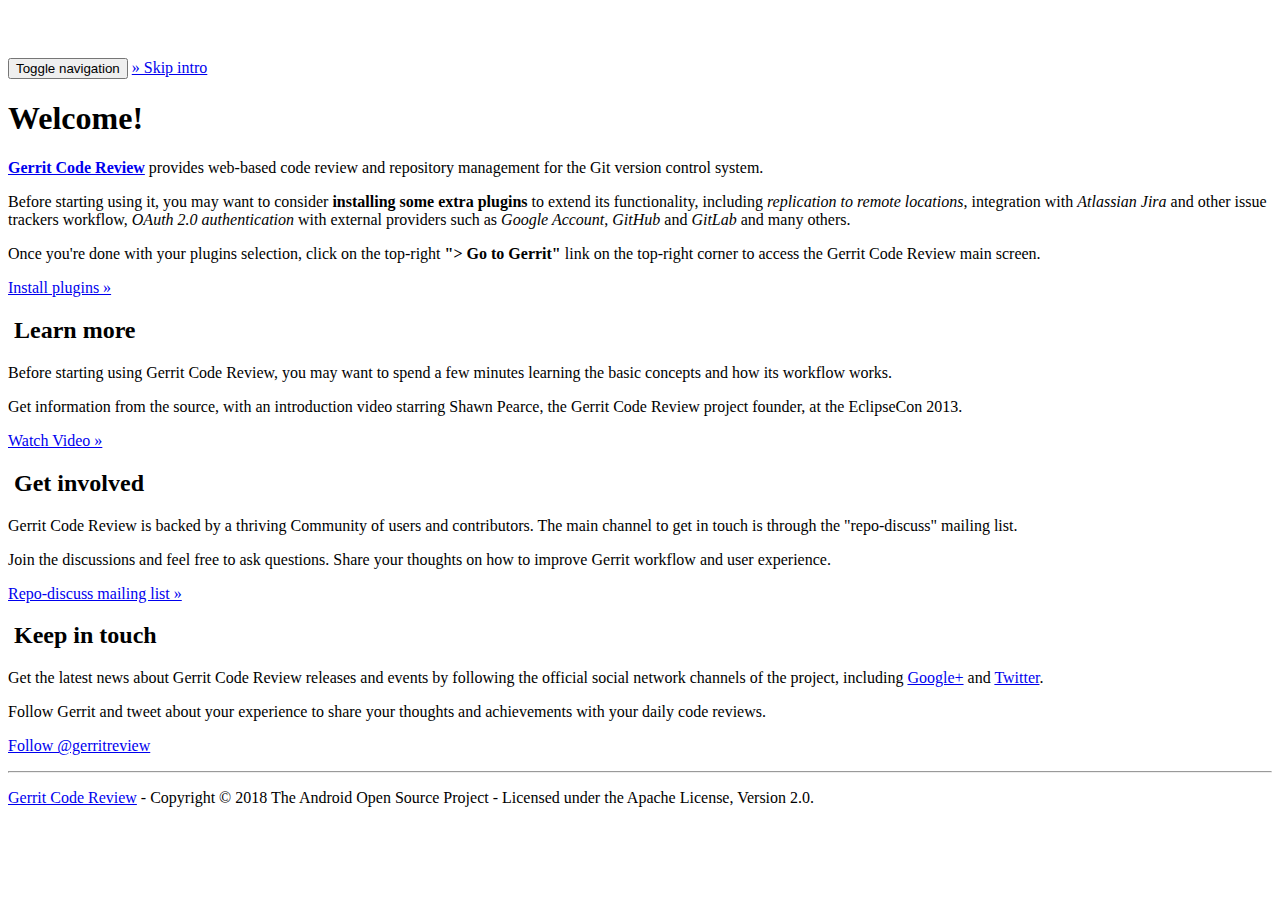
<file: src/main/resources/static/intro.html>
<!DOCTYPE html>
<html lang="en">
<head>
<meta charset="utf-8">
<meta http-equiv="X-UA-Compatible" content="IE=edge">
<meta name="viewport" content="width=device-width, initial-scale=1">
<!-- The above 3 meta tags *must* come first in the head; any other head content must come *after* these tags -->
<meta name="description" content="Gerrit Plugin Manager">
<meta name="author" content="Gerrit Code Review">
<link rel="icon" href="/favicon.ico">

<title>Gerrit Plugin Manager - Introduction</title>

<!-- Bootstrap core CSS -->
<link
  href="https://maxcdn.bootstrapcdn.com/bootstrap/3.3.5/css/bootstrap.min.css"
  rel="stylesheet"
  integrity="sha256-MfvZlkHCEqatNoGiOXveE8FIwMzZg4W85qfrfIFBfYc= sha512-dTfge/zgoMYpP7QbHy4gWMEGsbsdZeCXz7irItjcC3sPUFtf0kuFbDz/ixG7ArTxmDjLXDmezHubeNikyKGVyQ=="
  crossorigin="anonymous">
<link href="css/style.css" rel="stylesheet">

<!-- IE10 viewport hack for Surface/desktop Windows 8 bug -->
<link href="css/ie10-viewport-bug-workaround.css" rel="stylesheet">

<!-- Custom styles for this template -->
<link href="css/jumbotron.css" rel="stylesheet">

<!-- Just for debugging purposes. Don't actually copy these 2 lines! -->
<!--[if lt IE 9]><script src="../../assets/js/ie8-responsive-file-warning.js"></script><![endif]-->
<script src="js/ie-emulation-modes-warning.js"></script>

<!-- HTML5 shim and Respond.js for IE8 support of HTML5 elements and media queries -->
<!--[if lt IE 9]>
      <script src="https://oss.maxcdn.com/html5shiv/3.7.3/html5shiv.min.js"></script>
      <script src="https://oss.maxcdn.com/respond/1.4.2/respond.min.js"></script>
    <![endif]-->
</head>

<body>

  <nav class="navbar navbar-inverse navbar-fixed-top">
    <div class="container">
      <div class="navbar-header">
        <button type="button" class="navbar-toggle collapsed"
          data-toggle="collapse" data-target="#navbar"
          aria-expanded="false" aria-controls="navbar">
          <span class="sr-only">Toggle navigation</span> <span
            class="icon-bar"></span> <span class="icon-bar"></span> <span
            class="icon-bar"></span>
        </button>
        <a class="navbar-brand" href="../../../">&raquo; Skip intro</a>
      </div>
    </div>
  </nav>

  <!-- Main jumbotron for a primary marketing message or call to action -->
  <div class="jumbotron">
    <div class="container">
      <h1>Welcome!</h1>
      <p><b><a href="https://www.gerritcodereview.com" target="_blank">Gerrit Code Review</a></b> provides web-based code review and repository
        management for the Git version control system.</p>
      <p>
        Before starting using it, you may want to consider <strong>installing
          some extra plugins</strong> to extend its functionality, including <i>replication
          to remote locations</i>, integration with <i>Atlassian Jira</i>
        and other issue trackers workflow, <i>OAuth 2.0
          authentication</i> with external providers such as <i>Google
          Account</i>, <i>GitHub</i> and <i>GitLab</i> and many others.
      </p>
      <p>
      <p>
        Once you're done with your plugins selection, click on the
        top-right <strong>"&gt; Go to Gerrit"</strong> link on the
        top-right corner to access the Gerrit Code Review main screen.
      </p>
      <a class="btn btn-primary btn-lg" href="index.html" role="button">Install
        plugins &raquo;</a>
      </p>
    </div>
  </div>

  <div class="container">
    <!-- Example row of columns -->
    <div class="row">
      <div class="col-md-4">
        <h2><span class="glyphicon glyphicon-film" aria-hidden="true"></span>&nbsp;Learn more</h2>
        <p>Before starting using Gerrit Code Review, you may want to
          spend a few minutes learning the basic concepts and how its
          workflow works.</p>
        <p>Get information from the source, with an introduction
          video starring Shawn Pearce, the Gerrit Code Review project
          founder, at the EclipseCon 2013.</p>
        <p>
          <a class="btn btn-default"
            href="https://www.youtube.com/watch?v=Wxx8XndqZ7A&t=15s"
            target="_blank" role="button">Watch Video &raquo;</a>
        </p>
      </div>
      <div class="col-md-4">
        <h2><span class="glyphicon glyphicon-envelope" aria-hidden="true"></span>&nbsp;Get involved</h2>
        <p>Gerrit Code Review is backed by a thriving Community of
          users and contributors. The main channel to get in touch is
          through the "repo-discuss" mailing list.</p>
        <p>Join the discussions and feel free to ask questions.
          Share your thoughts on how to improve Gerrit workflow and user
          experience.
        <p>
          <a class="btn btn-default"
            href="https://groups.google.com/forum/#!forum/repo-discuss"
            target="_blank" role="button">Repo-discuss mailing list
            &raquo;</a>
        </p>
      </div>
      <div class="col-md-4">
        <h2><span class="glyphicon glyphicon-thumbs-up" aria-hidden="true"></span>&nbsp;Keep in touch</h2>
        <p>
          Get the latest news about Gerrit Code Review releases and
          events by following the official social network channels of
          the project, including <a
            href="https://plus.google.com/communities/111271594706618791655"
            target="_blank">Google+</a> and <a
            href="https://twitter.com/gerritreview">Twitter</a>.
        </p>
        <p>Follow Gerrit and tweet about your experience to share
          your thoughts and achievements with your daily code reviews.
        <p>
          <a href="https://twitter.com/gerritreview"
            class="twitter-follow-button" data-show-count="false">Follow
            @gerritreview</a>
          <script async src="//platform.twitter.com/widgets.js"
            charset="utf-8"></script>
        </p>
      </div>
    </div>

    <hr>

    <footer>
      <p><a href="https://www.gerritcodereview.com" href="_blank">Gerrit Code Review</a> - Copyright &copy; 2018 The Android Open Source Project -
        Licensed under the Apache License, Version 2.0.</p>
    </footer>
  </div>
  <!-- /container -->
</body>
</html>
</file>
<file: src/main/resources/static/css/style.css>
.inprogress {
  background-image: url("../images/spinner-24px.gif");
  background-repeat: no-repeat;
  background-position-y: 7px;
}

.hidden {
  display: none;
}

h5 {
  margin: 0px;
}

td {
  height: 40px;
}

.main {
  margin-top: 51px;
}

button.btn-xs {
  width: 65px;
}

button.btn-sm {
  width: 83px;
}

button.btn-100 {
  width: 100%;
}

.label-success {
  background-color: #888888;
}

.label-replicated {
  background-color: #198754;
}

div.top-header {
  padding-left: 35px;
  padding-right: 35px;
}

.navbar-form input.searchbox {
  width: 400px;
}
</file>
<file: src/main/resources/static/css/jumbotron.css>
/* Move down content because we have a fixed navbar that is 50px tall */
body {
  padding-top: 50px;
  padding-bottom: 20px;
}
</file>
<file: src/main/resources/static/css/ie10-viewport-bug-workaround.css>
/*!
 * IE10 viewport hack for Surface/desktop Windows 8 bug
 * Copyright 2014-2015 Twitter, Inc.
 * Licensed under MIT (https://github.com/twbs/bootstrap/blob/master/LICENSE)
 */

/*
 * See the Getting Started docs for more information:
 * http://getbootstrap.com/getting-started/#support-ie10-width
 */
@-ms-viewport     { width: device-width; }
@-o-viewport      { width: device-width; }
@viewport         { width: device-width; }
</file>
